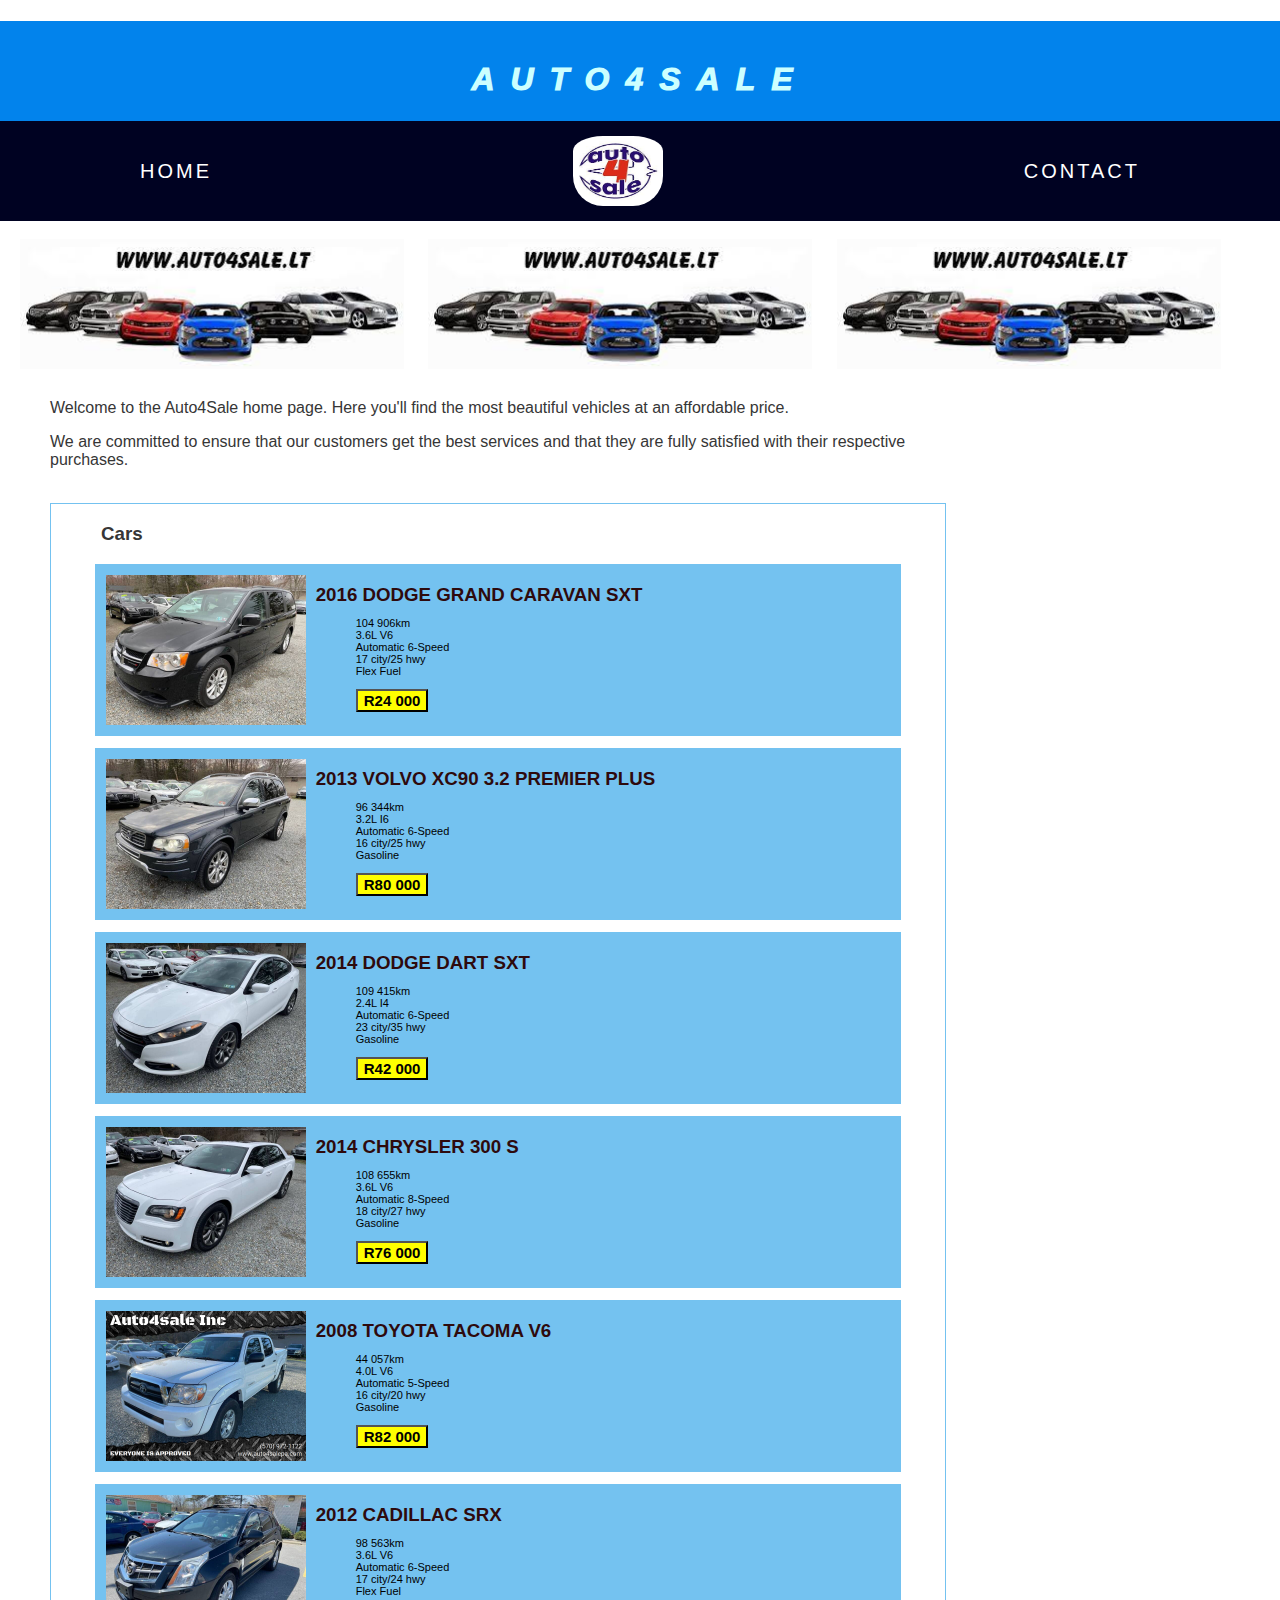
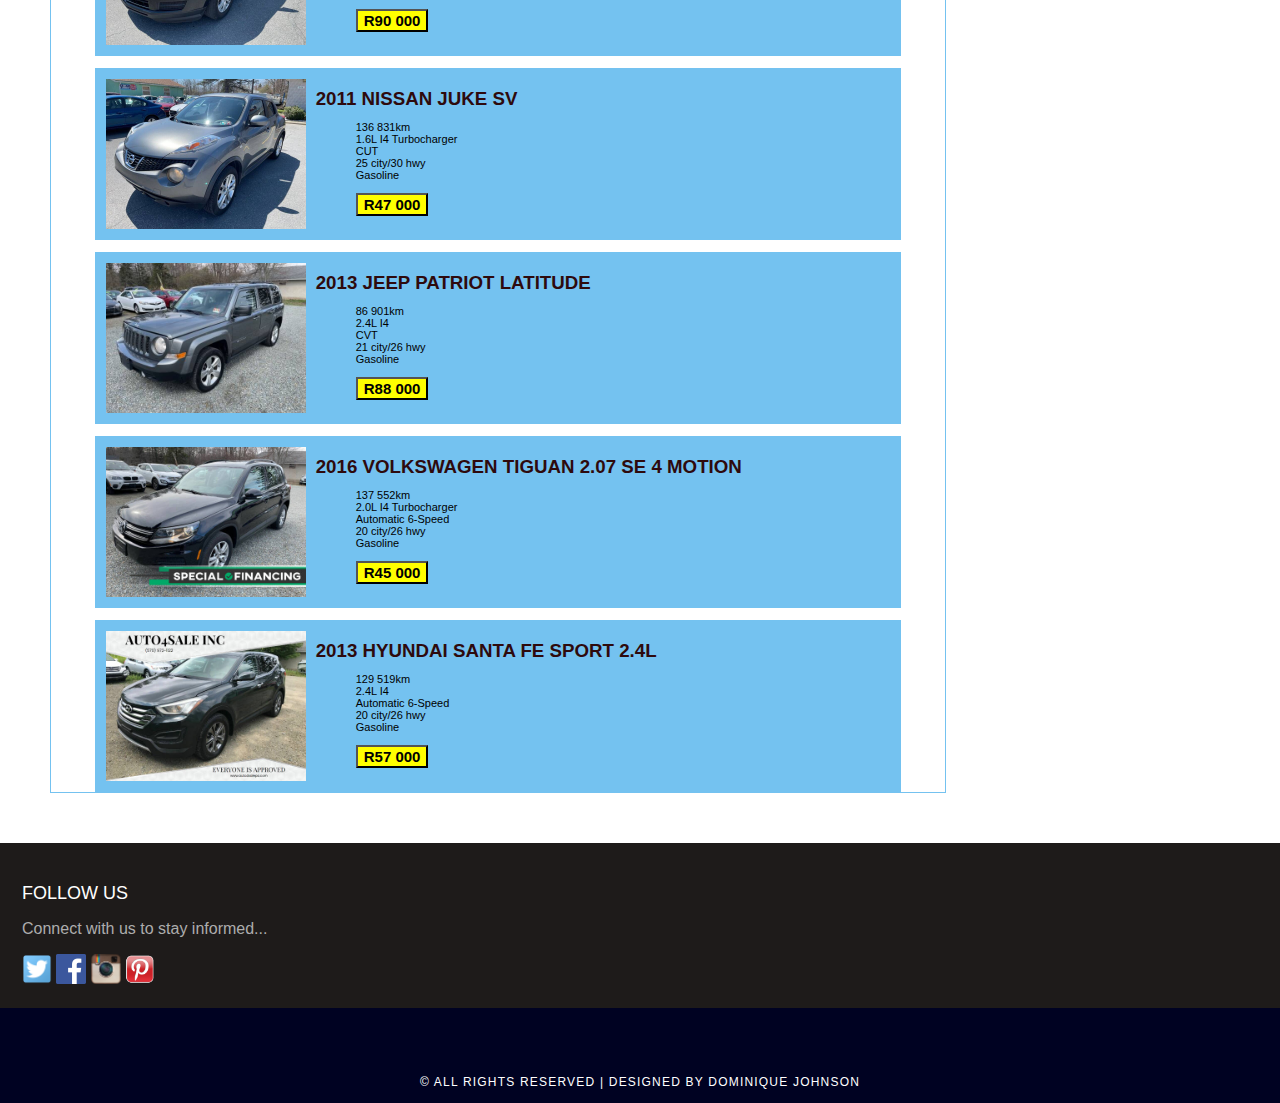
<file: index.html>
<!DOCTYPE html>
<html>
    <head>
        <title>Auto4Sale</title>
        <link rel="stylesheet" href="style.css" />
    </head>
    <body>
        <div id="top">
            <h1>Auto4Sale</h1>
        </div>
        <div id="menu">
            <ul>
                <li class="home"><a href="index.html">Home</a></li>
                <li><img src="images/auto4sale.jpg" class="logo"/></li>
                <li class="contact"><a href="contact.html">Contact</a></li>
            </ul>
        </div>
        <br/>
        <div id="banner">
            <img src="images/banner.jpg" />
            <img src="images/banner.jpg" />
            <img src="images/banner.jpg" />
        </div>
        <div id="content" >
            <p>Welcome to the Auto4Sale home page. Here you'll find the most beautiful vehicles at an affordable price.</p>
            <p>We are committed to ensure that our customers get the best services and that they are fully satisfied with their respective purchases.</p>
            <br/>
            <div id="info">
                <h3>Cars</h3>
                <div id="info-box">
                    <img src="images/2016-dodge.jpg"/>
                    <h3>2016 Dodge Grand Caravan SXT</h3>
                    <ul>
                        <li>104 906km</li>
                        <li>3.6L V6</li>
                        <li>Automatic 6-Speed</li>
                        <li>17 city/25 hwy</li>
                        <li>Flex Fuel</li>
                        <br/>
                        <li><button>R24 000</button></li>
                    </ul>
                </div>
                <div id="info-box">
                    <img src="images/volvo.jpg"/>
                    <h3>2013 Volvo XC90 3.2 Premier Plus</h3>
                    <ul>
                        <li>96 344km</li>
                        <li>3.2L I6</li>
                        <li>Automatic 6-Speed</li>
                        <li>16 city/25 hwy</li>
                        <li>Gasoline</li>
                        <br/>
                        <li><button>R80 000</button></li>
                    </ul>
                </div>
                <div id="info-box">
                    <img src="images/dodge.jpg"/>
                    <h3>2014 Dodge Dart SXT</h3>
                    <ul>
                        <li>109 415km</li>
                        <li>2.4L I4</li>
                        <li>Automatic 6-Speed</li>
                        <li>23 city/35 hwy</li>
                        <li>Gasoline</li>
                        <br/>
                        <li><button>R42 000</button></li>
                    </ul>
                </div>
                <div id="info-box">
                    <img src="images/chrysler.jpg"/>
                    <h3>2014 Chrysler 300 S</h3>
                    <ul>
                        <li>108 655km</li>
                        <li>3.6L V6</li>
                        <li>Automatic 8-Speed</li>
                        <li>18 city/27 hwy</li>
                        <li>Gasoline</li>
                        <br/>
                        <li><button>R76 000</button></li>
                    </ul>
                </div>
                <div id="info-box">
                    <img src="images/2008-toyota.jpg"/>
                    <h3>2008 Toyota Tacoma V6</h3>
                    <ul>
                        <li>44 057km</li>
                        <li>4.0L V6</li>
                        <li>Automatic 5-Speed</li>
                        <li>16 city/20 hwy</li>
                        <li>Gasoline</li>
                        <br/>
                        <li><button>R82 000</button></li>
                    </ul>
                </div>
                <div id="info-box">
                    <img src="images/cadillac.jpg"/>
                    <h3>2012 Cadillac SRX</h3>
                    <ul>
                        <li>98 563km</li>
                        <li>3.6L V6</li>
                        <li>Automatic 6-Speed</li>
                        <li>17 city/24 hwy</li>
                        <li>Flex Fuel</li>
                        <br/>
                        <li><button>R90 000</button></li>
                    </ul>
                </div>
                <div id="info-box">
                    <img src="images/nissan.jpg"/>
                    <h3>2011 Nissan Juke SV</h3>
                    <ul>
                        <li>136 831km</li>
                        <li>1.6L I4 Turbocharger</li>
                        <li>CUT</li>
                        <li>25 city/30 hwy</li>
                        <li>Gasoline</li>
                        <br/>
                        <li><button>R47 000</button></li>
                    </ul>
                </div>
                <div id="info-box">
                    <img src="images/jeep.jpg"/>
                    <h3>2013 Jeep Patriot Latitude</h3>
                    <ul>
                        <li>86 901km</li>
                        <li>2.4L I4</li>
                        <li>CVT</li>
                        <li>21 city/26 hwy</li>
                        <li>Gasoline</li>
                        <br/>
                        <li><button>R88 000</button></li>
                    </ul>
                </div>
                <div id="info-box">
                    <img src="images/volkswagen.jpg"/>
                    <h3>2016 volkswagen Tiguan 2.07 SE 4 Motion</h3>
                    <ul>
                        <li>137 552km</li>
                        <li>2.0L I4 Turbocharger</li>
                        <li>Automatic 6-Speed</li>
                        <li>20 city/26 hwy</li>
                        <li>Gasoline</li>
                        <br/>
                        <li><button>R45 000</button></li>
                    </ul>
                </div>
                <div id="info-box">
                    <img src="images/hyundai.jpg"/>
                    <h3>2013 Hyundai Santa Fe Sport 2.4L</h3>
                    <ul>
                        <li>129 519km</li>
                        <li>2.4L I4</li>
                        <li>Automatic 6-Speed</li>
                        <li>20 city/26 hwy</li>
                        <li>Gasoline</li>
                        <br/>
                        <li><button>R57 000</button></li>
                    </ul>
                </div>
            </div>
        </div>
        <div id="footer">
            <div id="box">
                <h2>Follow Us</h2>
                <p>Connect with us to stay informed...</p>
                <a href="#"><img src="images/twitter.png" height="30"/></a>
                <a href="#"><img src="images/facebook.png" height="30"/></a>
                <a href="#"><img src="images/instagram.png" height="30"/></a>
                <a href="#"><img src="images/pinterest.png" height="30"/></a>
            </div>
        </div>
        <div id="copyright">
            <p>&copy; All Rights Reserved | Designed by Dominique Johnson</p>
        </div>
    </body>
</html>
</file>
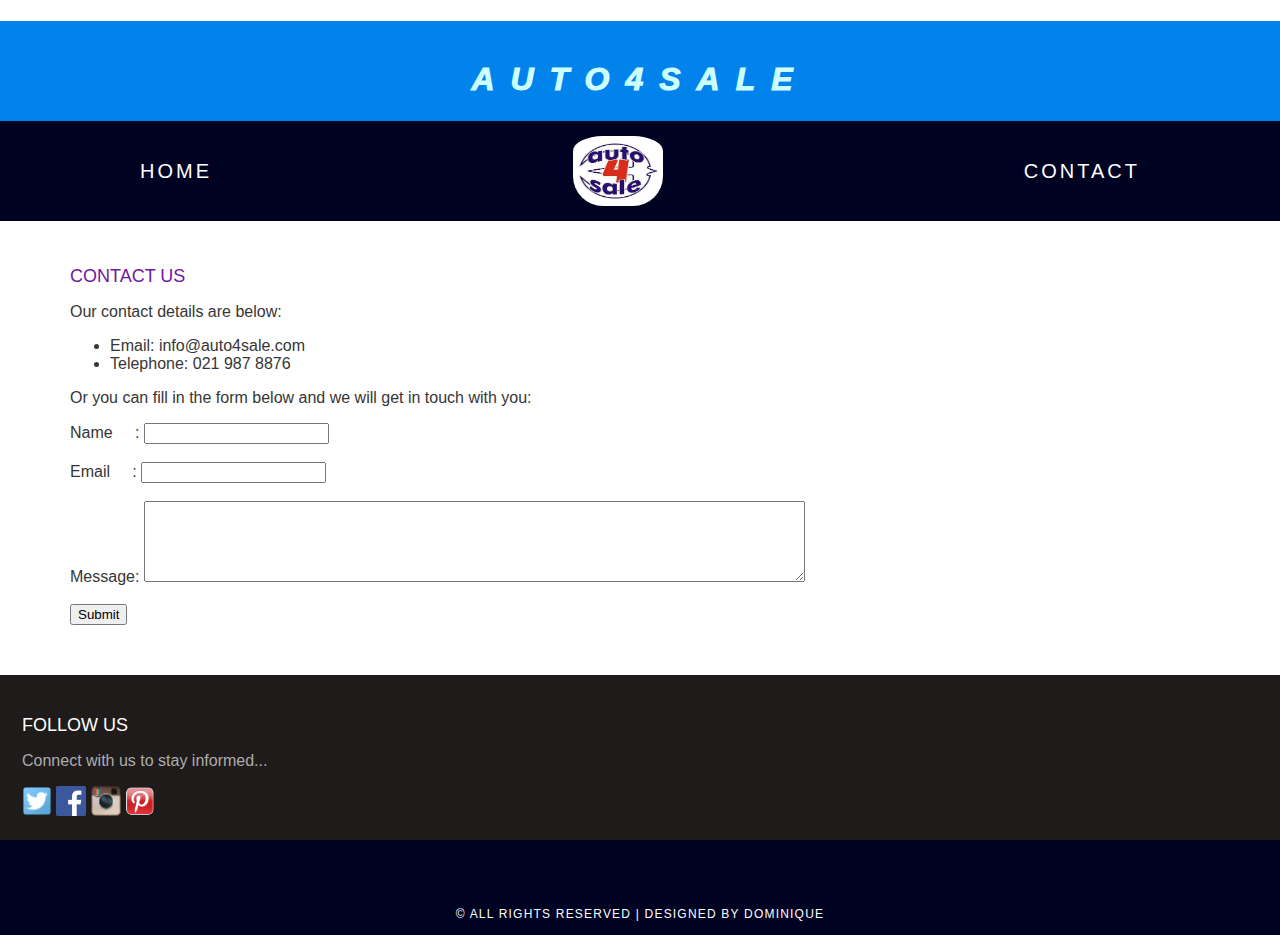
<file: contact.html>
<!DOCTYPE html>
<html>
    <head>
        <title>Auto4Sale | Contact Us</title>
        <link rel="stylesheet" href="style.css" />
    </head>
    <body>
        <div id="top">
            <h1>Auto4Sale</h1>
        </div>
        <div id="menu">
            <ul>
                <li class="home"><a href="index.html">Home</a></li>
                <li><img src="images/auto4sale.jpg" class="logo"/></li>
                <li class="contact"><a href="contact.html">Contact</a></li>
            </ul>
        </div>
        <div id="page">
            <div id="content">
                <h2>Contact Us</h2>
                <p>Our contact details are below:</p>
                <ul class="style1">
                 <li>Email: info@auto4sale.com</li>
                 <li>Telephone: 021 987 8876</li>
                </ul>
                <p>Or you can fill in the form below and we will get in touch with you:</p>
                <form>
                    Name&nbsp;&nbsp;&nbsp;&nbsp;&nbsp;: <input type="text" /><br/><br/>
                    Email&nbsp;&nbsp;&nbsp;&nbsp;&nbsp;: <input type="email" /><br/><br/>
                    Message: <textarea cols="80" rows="5"></textarea><br/><br/>
                    <input type="submit" value="Submit"/>
                </form>
            </div>
        </div> 
        <div id="footer">
            <div id="box">
                <h2>Follow Us</h2>
                <p>Connect with us to stay informed...</p>
                <a href="#"><img src="images/twitter.png" height="30"/></a>
                <a href="#"><img src="images/facebook.png" height="30"/></a>
                <a href="#"><img src="images/instagram.png" height="30"/></a>
                <a href="#"><img src="images/pinterest.png" height="30"/></a>
            </div>
        </div>
        <div id="copyright">
            <p>&copy; All Rights Reserved | Designed by Dominique</p>
        </div>  
    </body>
</html>
</file>
<file: style.css>
body {
    margin: 0;
    padding: 0;
    background-color: #ffffff;
    font-family: 'Raleway', sans-serif;
    font-size: 16px;
    font-weight: 400;
    color: #363636;
}

/*================================ MENU =================================*/

#menu {
    background-color: #000222;
    height: 100px;
}
#menu ul{
    margin: 0;
    padding: 0;
    list-style-type: none;
    text-align: center;
}
#menu li{
    display: inline-block;
}
li.home {
    float: left;
    padding-left: 100px;
}
li.contact {
    float: right;
    padding-right: 100px;
}
li img.logo {
    width: 90px;
    height: 70px;
    padding-top: 15px;
    display: block;
    border-radius: 30px 30px 30px 30px;
    -moz-transition: -moz-transform 0.5s ease-in;
	-webkit-transition: -webkit-transform 0.5s ease-in;
	-o-transition: -o-transform 0.5s ease-in; 
}
li img.logo:hover {
    -moz-transform: scale(3);
	-webkit-transform: scale(3);
	-o-transform: scale(3);
}
#menu a{
    letter-spacing: 3px;
    text-decoration: none;
    text-align: center;
    text-transform: uppercase;
    font-size: 20px;
    line-height: 100px;
    color: #ffffff;
    padding: 0 40px;
    border: none;
    display: block;
}
#menu a:hover {
    background-color: #003afa;
    border: 1px solid #ffffff;
    border-radius: 20px 20px 20px 20px;
}
#top {
    width: 100%;
    height: 100px;
    background-color: rgb(2, 131, 236);
}
#top h1{
    letter-spacing: 0.5em;
    text-align: center;
    color: #CCFFFF;
    font-weight: 1000;
    font-family: 'Franklin Gothic Medium', 'Arial Narrow', Arial, sans-serif;
    font-style: oblique;
    padding-top: 40px; 
    text-transform: uppercase;
}

/*============================= BANNER ==============================*/

#banner img{
    display: inline-block;
    width: 30%;
    height: 130px;
    padding-left: 20px;
}

/*============================= CONTENT =============================*/

#content{
    padding-top: 10px;
    padding-bottom: 50px;
    padding-left: 50px;
}
#info {
    border: 1px solid rgba(99, 187, 238, 0.89);
}
#info h3 {
    font-weight: 600;
    padding-left: 50px;
}
#info-box{
    text-decoration: none;
    background: rgba(99, 187, 238, 0.89);
    width: 90%;
    height: 170px;
    display: block;
    margin: auto;
    margin-top: 12px;
    padding: 1px;
    color: black;
}
#info-box img{
    height: 150px;
    margin: 10px;
    float: left;
    -moz-transition: -moz-transform 0.5s ease-in;
	-webkit-transition: -webkit-transform 0.5s ease-in;
	-o-transition: -o-transform 0.5s ease-in; 
}
#info-box img:hover {
    -moz-transform: scale(2);
	-webkit-transform: scale(2);
	-o-transform: scale(2);
}
#info-box h3{
    padding: 0;
    margin-bottom:0;
    width: 90%;
    color: #2e0a0d;
    text-transform: uppercase;
}
#info-box b{
    color: red;
    font-size: 10px;
}
#info-box ul{
    float: left;
    font-size: 11px;
    list-style-type: none;
} 
#info-box p{
    margin: 0;
    padding: 0;
    width: 90%;
    color: 131313;
}
#info-box button {
    background-color: yellow;
    color: black;
    font-size: 15px;
    font-weight: 600;
}
#info-box img.right{
    float: right;
    margin-top: 25px;
    height: 40px; 
}

/*============================= CONTACT =============================*/

#page {
    min-height: 400px;
    padding: 20px;
}
#page h2 {
    margin-bottom: 12px;
    text-transform: uppercase;
    font-weight: 400;
    font-size: 18px;
    color: #7416a0;
}

/* CONTENT */

#content {
    float: left;
    width: 70%;
}

/*================================== FOOTER =================================*/

#footer {
    width: 100%;
    height: 140px;
    background-color: #1e1b1a;
    padding-top: 25px;
    padding-left: 22px;
    clear: both;
}
#footer h2{
    font-size: 18px;
    font-weight: 400;
    text-transform: uppercase;
    color: #ffffff;
}
#footer p{
    color: #adadad;
}
#footer a{
    color: #adadad;
}
#box1 {
    display:inline-block;
    padding-left: 30px;
}

/*================================== COPYRIGHT =================================*/

#copyright {
    width: 100%;
    height: 40px;
    text-align: center;
    background-color: #000222;
    padding-top: 55px;
    clear: both;
}
#copyright p {
    font-size: 12px;
    letter-spacing: 0.1em;
    text-transform: uppercase;
    color: #ffffff;
}
</file>
